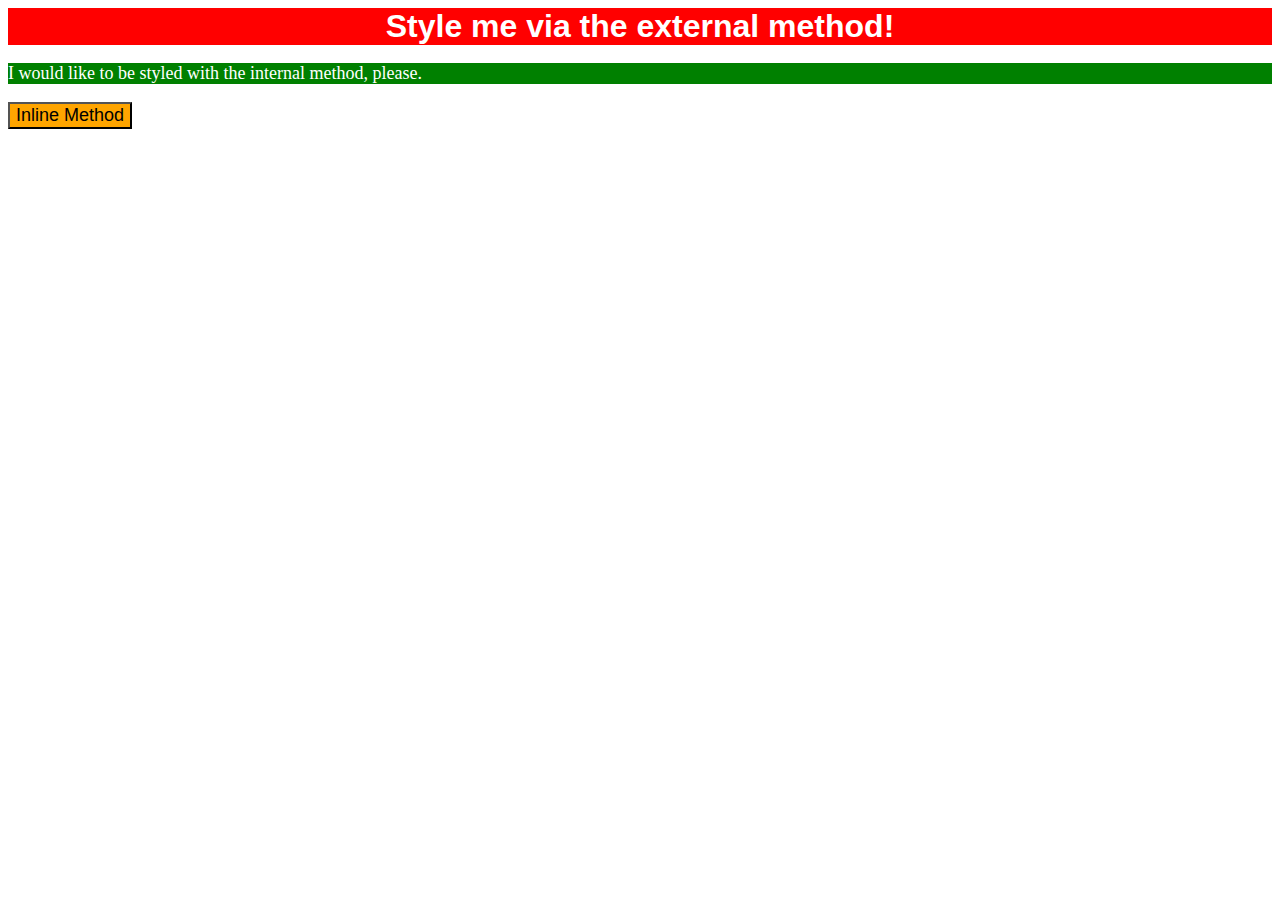
<file: foundations/01-css-methods/index.html>
<!DOCTYPE html>
<html lang="en">
    <head>
        <meta charset="UTF-8">
        <meta http-equiv="X-UA-Compatible" content="IE=edge">
        <meta name="viewport" content="width=device-width, initial-scale=1.0">
        <title>Methods for Adding CSS</title>
        <link rel="stylesheet" href="style.css">
        <style>
            p {
                background-color: green;
                color: white;
                font-size: 18px;
            }
        </style>
    </head>
    <body>
        <div>Style me via the external method!</div>
        <p>I would like to be styled with the internal method, please.</p>
        <button style="background-color:orange; font-size: 18px">Inline Method</button>
    </body>
</html>
</file>
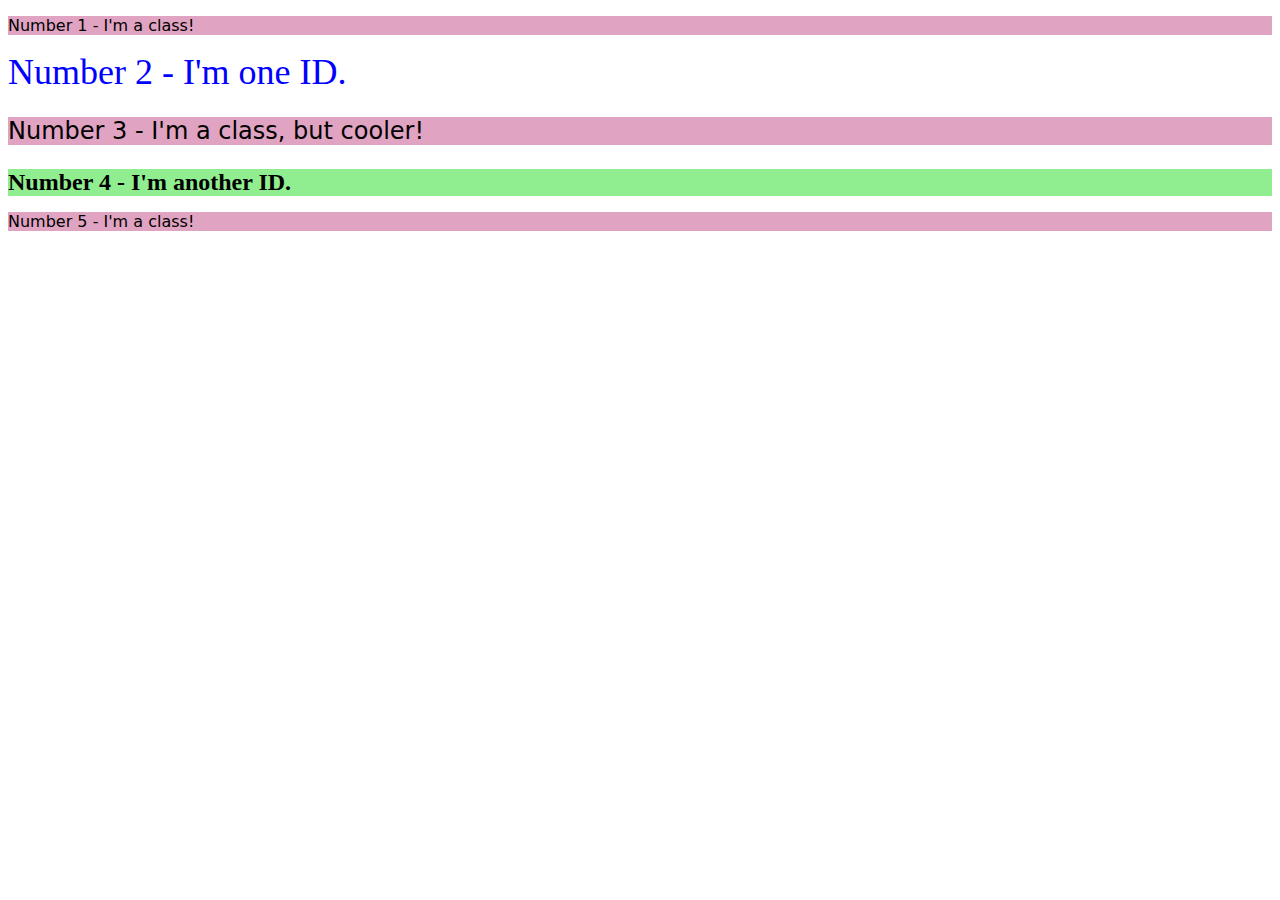
<file: foundations/02-class-id-selectors/index.html>
<!DOCTYPE html>
<html lang="en">
  <head>
    <meta charset="UTF-8">
    <meta http-equiv="X-UA-Compatible" content="IE=edge">
    <meta name="viewport" content="width=device-width, initial-scale=1.0">
    <title>Class and ID Selectors</title>
    <link rel="stylesheet" href="style.css">
  </head>
  <body>
    <p class="odd-lines">Number 1 - I'm a class!</p>
    <div id="second-line">Number 2 - I'm one ID.</div>
    <p class="odd-lines cooler">Number 3 - I'm a class, but cooler!</p>
    <div id="fourth-line">Number 4 - I'm another ID.</div>
    <p class="odd-lines">Number 5 - I'm a class!</p>
  </body>
</html>
</file>
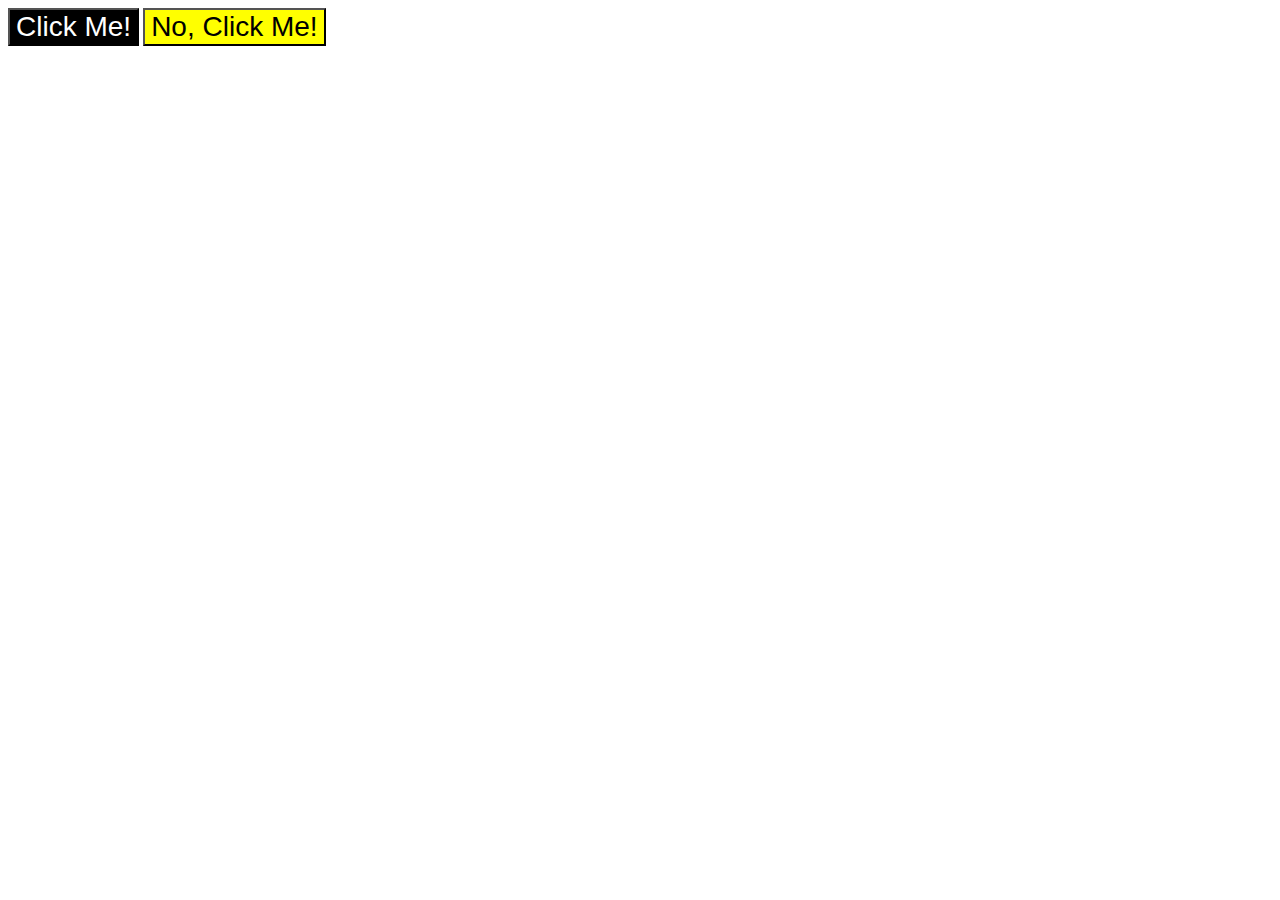
<file: foundations/03-grouping-selectors/index.html>
<!DOCTYPE html>
<html lang="en">
  <head>
    <meta charset="UTF-8">
    <meta http-equiv="X-UA-Compatible" content="IE=edge">
    <meta name="viewport" content="width=device-width, initial-scale=1.0">
    <title>Grouping Selectors</title>
    <link rel="stylesheet" href="style.css">
  </head>
  <body>
    <button class="first-button click-me">Click Me!</button>
    <button class="second-button click-me">No, Click Me!</button>
  </body>
</html>
</file>
<file: foundations/01-css-methods/style.css>
div {
    background-color: red;
    font-size: 32px;
    text-align: center;
    font-weight: bold;
    color: white;
    font-family: sans-serif;
}
</file>
<file: foundations/02-class-id-selectors/style.css>
.odd-lines { 
    background-color: rgb(224, 164, 194);
    font-family: Verdana, DejaVu Sans, sans-serif;
}

#second-line {
    color: blue;
    font-size: 36px;
}

.cooler {
    font-size: 24px;
}

#fourth-line {
    background-color: rgb(144,238,144);
    font-size: 24px;
    font-weight: bold;
}
</file>
<file: foundations/03-grouping-selectors/style.css>
.first-button {
    background-color: rgb(0,0,0);
    color: rgb(255,255,255);
}

.second-button {
    background-color: yellow;
}

.click-me {
    font-size: 28px;
    font-family: 'Helvetica', 'Times New Roman', 'sans-serif';
}
</file>
